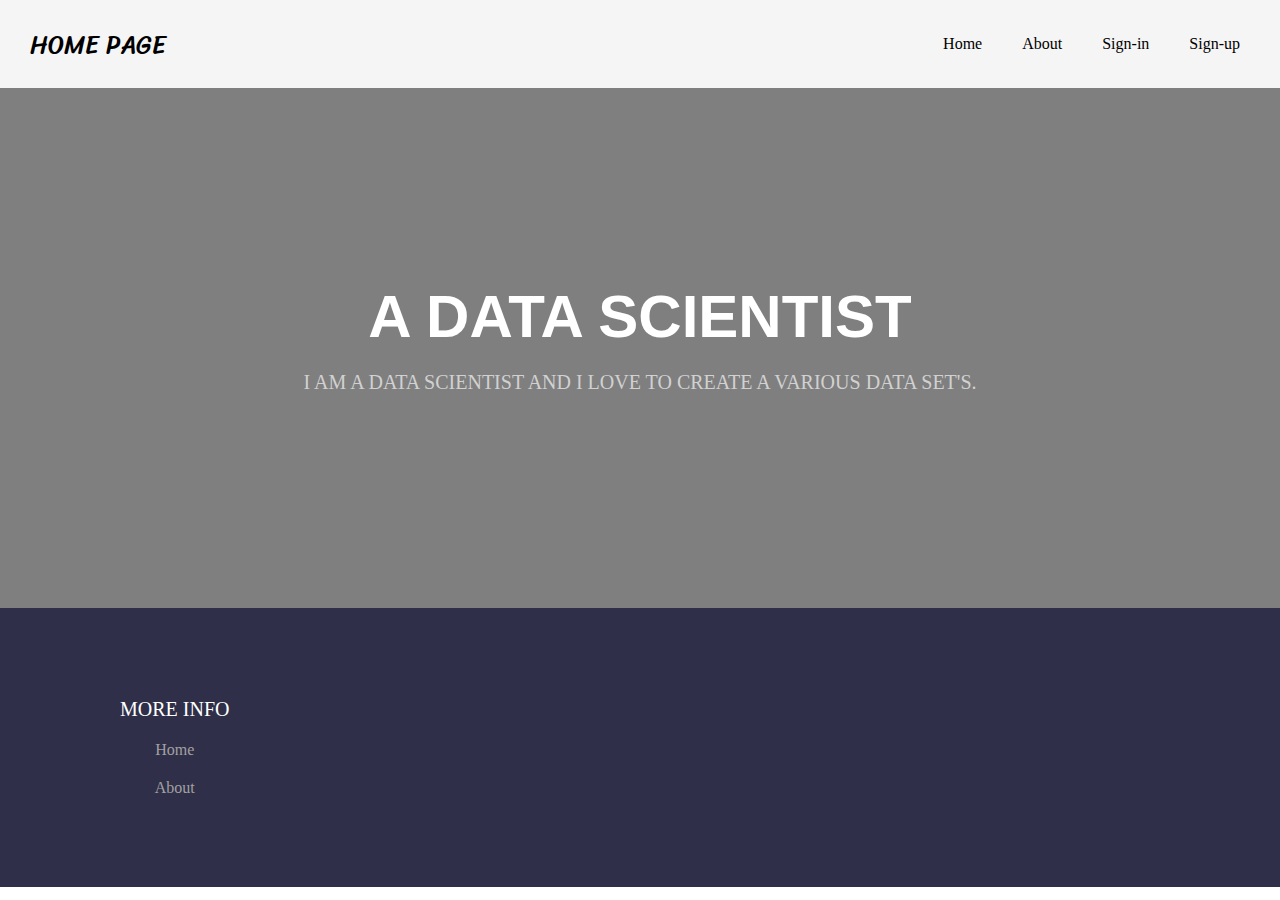
<file: ASSIGNMENTS/TEAM LEADER-PAVATHARANI.R/ASSIGNMENT 2/home.html>
<!DOCTYPE html>
<html lang="en">

<head>
  <meta charset="UTF-8">
  <meta http-equiv="X-UA-Compatible" content="IE=edge">
  <meta name="viewport" content="width=device-width, initial-scale=1.0">
  <title>HomePage</title>
  <link rel="stylesheet" href="https://cdnjs.cloudflare.com/ajax/libs/font-awesome/5.15.3/css/all.min.css">
  <style>
    @import url('https://fonts.googleapis.com/css2?family=Sriracha&display=swap');

    body {
      margin: 0;
      box-sizing: border-box;
    }

    /* CSS for header */
    .header {
      display: flex;
      justify-content: space-between;
      align-items: center;
      background-color: #f5f5f5;
    }

    .header .logo {
      font-size: 25px;
      font-family: 'Sriracha', cursive;
      color: #000;
      text-decoration: none;
      margin-left: 30px;
    }

    .nav-items {
      display: flex;
      justify-content: space-around;
      align-items: center;
      background-color: #f5f5f5;
      margin-right: 20px;
    }

    .nav-items a {
      text-decoration: none;
      color: #000;
      padding: 35px 20px;
    }

    /* CSS for main element */
    .intro {
      display: flex;
      flex-direction: column;
      justify-content: center;
      align-items: center;
      width: 100%;
      height: 520px;
      background: linear-gradient(to bottom, rgba(0, 0, 0, 0.5) 0%, rgba(0, 0, 0, 0.5) 100%), url("https://images.unsplash.com/photo-1498050108023-c5249f4df085?ixlib=rb-1.2.1&ixid=MnwxMjA3fDB8MHxwaG90by1wYWdlfHx8fGVufDB8fHx8&auto=format&fit=crop&w=872&q=80");
      background-size: cover;
      background-position: center;
      background-repeat: no-repeat;
    }

    .intro h1 {
      font-family: sans-serif;
      font-size: 60px;
      color: #fff;
      font-weight: bold;
      text-transform: uppercase;
      margin: 0;
    }

    .intro p {
      font-size: 20px;
      color: #d1d1d1;
      text-transform: uppercase;
      margin: 20px 0;
    }

    .intro button {
      background-color: #5edaf0;
      color: #000;
      padding: 10px 25px;
      border: none;
      border-radius: 5px;
      font-size: 20px;
      font-weight: bold;
      cursor: pointer;
      box-shadow: 0px 0px 20px rgba(255, 255, 255, 0.4)
    }

    .achievements {
      display: flex;
      justify-content: space-around;
      align-items: center;
      padding: 40px 80px;
    }

    .achievements .work {
      display: flex;
      flex-direction: column;
      justify-content: center;
      align-items: center;
      padding: 0 40px;
    }

    .achievements .work i {
      width: fit-content;
      font-size: 50px;
      color: #333333;
      border-radius: 50%;
      border: 2px solid #333333;
      padding: 12px;
    }

    .achievements .work .work-heading {
      font-size: 20px;
      color: #333333;
      text-transform: uppercase;
      margin: 10px 0;
    }

    .achievements .work .work-text {
      font-size: 15px;
      color: #585858;
      margin: 10px 0;
    }

    .about-me {
      display: flex;
      justify-content: center;
      align-items: center;
      padding: 40px 80px;
      border-top: 2px solid #eeeeee;
    }

    .about-me img {
      width: 500px;
      max-width: 100%;
      height: auto;
      border-radius: 10px;
    }

    .about-me-text h2 {
      font-size: 30px;
      color: #333333;
      text-transform: uppercase;
      margin: 0;
    }

    .about-me-text p {
      font-size: 15px;
      color: #585858;
      margin: 10px 0;
    }

    /* CSS for footer */
    .footer {
      display: flex;
      justify-content: space-between;
      align-items: center;
      background-color: #302f49;
      padding: 40px 80px;
    }

    .footer .copy {
      color: #fff;
    }

    .bottom-links {
      display: flex;
      justify-content: space-around;
      align-items: center;
      padding: 40px 0;
    }

    .bottom-links .links {
      display: flex;
      flex-direction: column;
      justify-content: center;
      align-items: center;
      padding: 0 40px;
    }

    .bottom-links .links span {
      font-size: 20px;
      color: #fff;
      text-transform: uppercase;
      margin: 10px 0;
    }

    .bottom-links .links a {
      text-decoration: none;
      color: #a1a1a1;
      padding: 10px 20px;
    }
  </style>
</head>

<body>
  <header class="header">
    <a href="#" class="logo">HOME PAGE</a>
    <nav class="nav-items">
      <a href="/">Home</a>
      <a href="/about">About</a>
      <a href="/signin">Sign-in</a>
      <a href="/signup">Sign-up</a>
    </nav>
  </header>
  <main>
    <div class="intro">
      <h1>A Data Scientist</h1>
      <p>I am a Data Scientist and I love to create a various data set's.</p>
    </div>
  </main>
  <footer class="footer">
    <div class="bottom-links">
      <div class="links">
        <span>More Info</span>
        <a href="/">Home</a>
        <a href="/about">About</a>
      </div>
    </div>
  </footer>
</body>

</html>
</file>
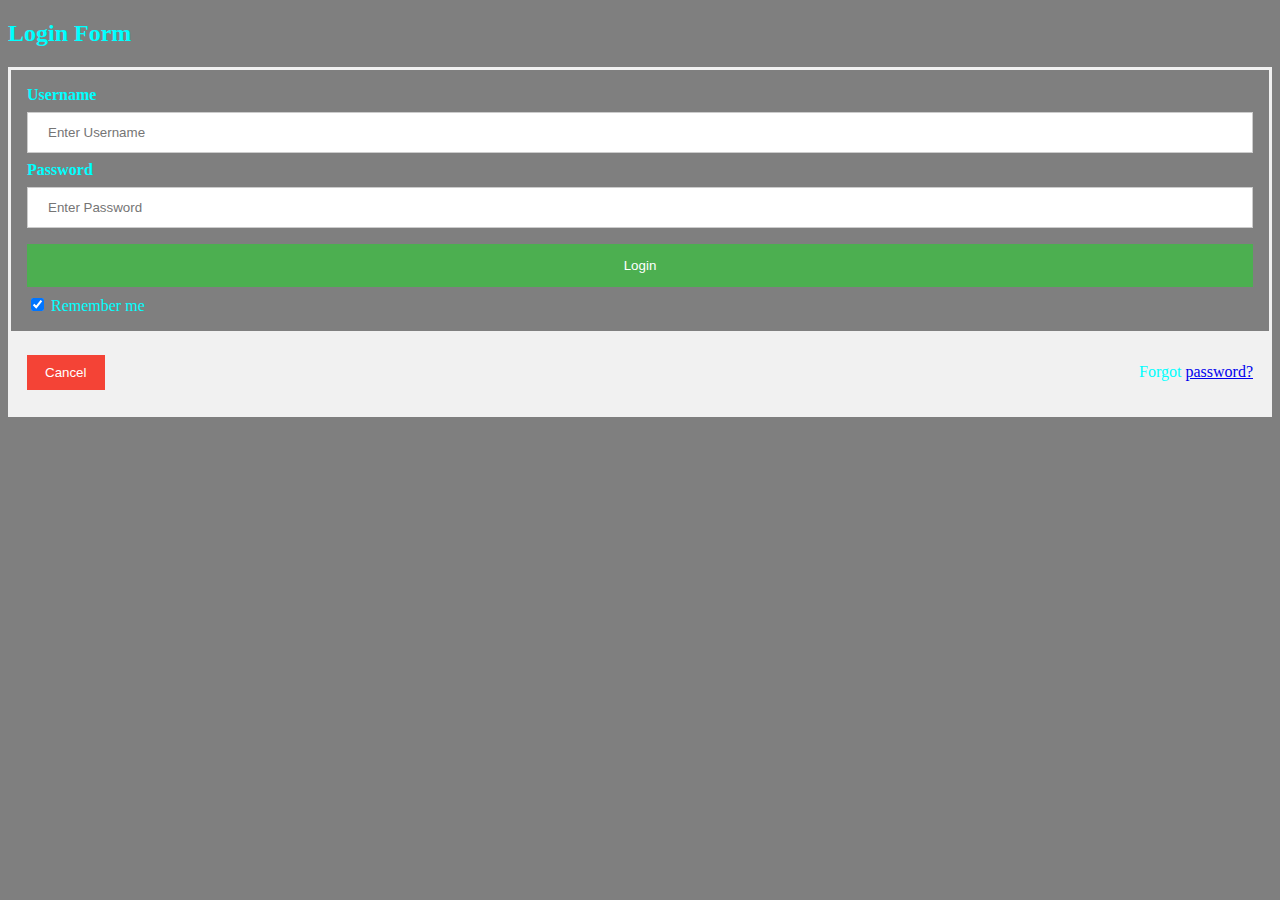
<file: ASSIGNMENTS/TEAM LEADER-PAVATHARANI.R/ASSIGNMENT 2/signin.html>
<!DOCTYPE html>
<html>
<style>
	/*set border to the form*/
	h2{
		color: aqua;
	}
	body{
		background: linear-gradient(to bottom, rgba(0, 0, 0, 0.5) 0%, rgba(0, 0, 0, 0.5) 100%), url("https://images.unsplash.com/photo-1498050108023-c5249f4df085?ixlib=rb-1.2.1&ixid=MnwxMjA3fDB8MHxwaG90by1wYWdlfHx8fGVufDB8fHx8&auto=format&fit=crop&w=872&q=80");
	}
	
	form {
		border: 3px solid #f1f1f1;
	}
	/*assign full width inputs*/
	
	input[type=text],
	input[type=password] {
		width: 100%;
		padding: 12px 20px;
		margin: 8px 0;
		display: inline-block;
		border: 1px solid #ccc;
		box-sizing: border-box;
	}
	/*set a style for the buttons*/
	
	button {
		background-color: #4CAF50;
		color: white;
		padding: 14px 20px;
		margin: 8px 0;
		border: none;
		cursor: pointer;
		width: 100%;
	}
	/* set a hover effect for the button*/
	
	button:hover {
		opacity: 0.8;
	}
	/*set extra style for the cancel button*/
	
	.cancelbtn {
		width: auto;
		padding: 10px 18px;
		background-color: #f44336;
	}
	/*centre the display image inside the container*/
	
	.imgcontainer {
		text-align: center;
		margin: 24px 0 12px 0;
	}
	/*set image properties*/
	
	img.avatar {
		width: 40%;
		border-radius: 50%;
	}
	/*set padding to the container*/
	
	.container {
		padding: 16px;
		color: aqua;
	}
	/*set the forgot password text*/
	
	span.psw {
		float: right;
		padding-top: 16px;
	}
	/*set styles for span and cancel button on small screens*/
	
	@media screen and (max-width: 300px) {
		span.psw {
			display: block;
			float: none;
		}
		.cancelbtn {
			width: 100%;
		}
	}
</style>

<body>

	<h2>Login Form</h2>
	<!--Step 1 : Adding HTML-->
	<form action="/" method="get">
		<div class="container">
			<label><b>Username</b></label>
			<input type="text" placeholder="Enter Username" name="uname" required>

			<label><b>Password</b></label>
			<input type="password" placeholder="Enter Password" name="psw" required>

			<button type="submit">Login</button>
			<input type="checkbox" checked="checked"> Remember me
		</div>

		<div class="container" style="background-color:#f1f1f1">
			<button type="button" class="cancelbtn">Cancel</button>
			<span class="psw">Forgot <a href="#">password?</a></span>
		</div>
	</form>

</body>

</html>
</file>
